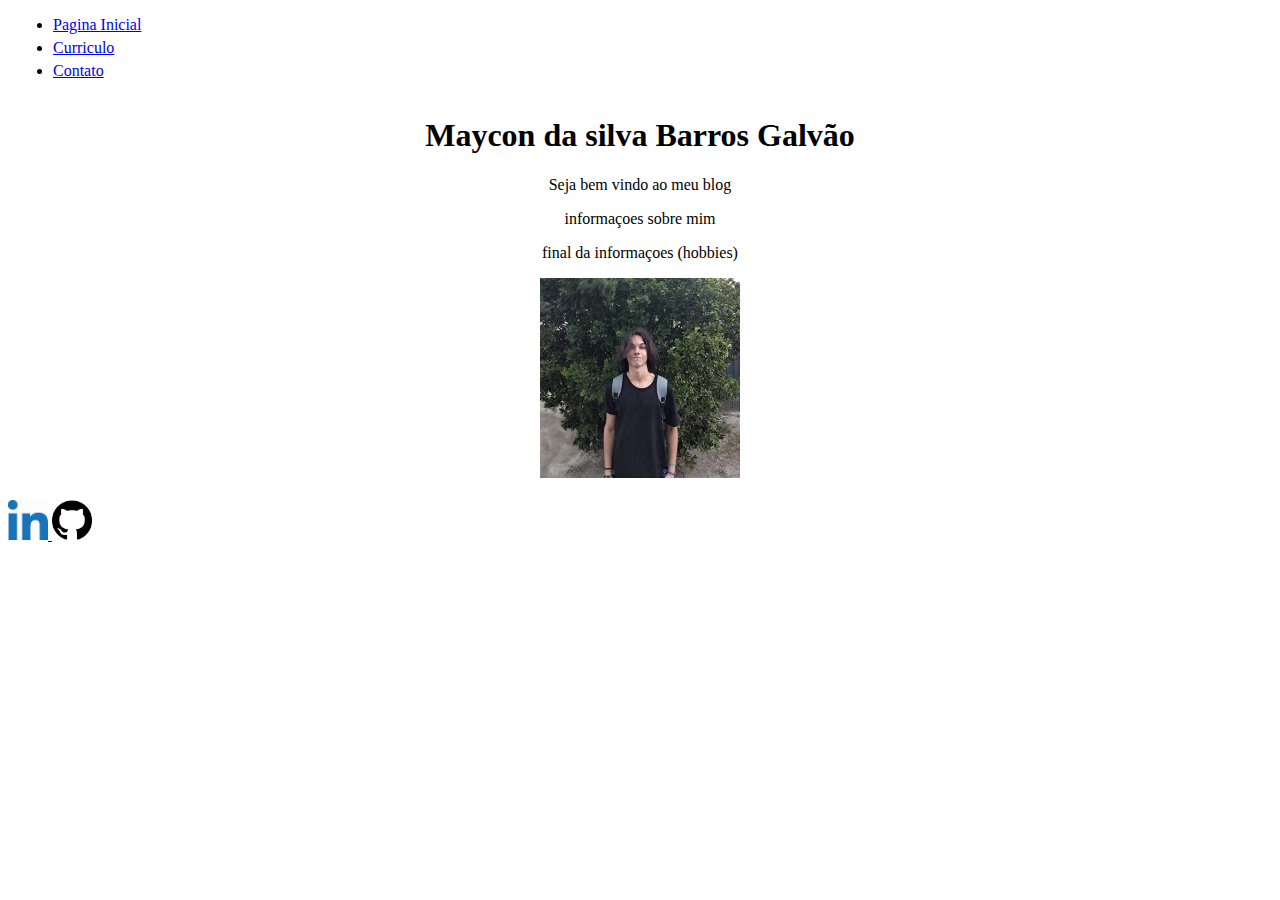
<file: index.html>
<!DOCTYPE html>
<html lang="en">
<head>
    <meta charset="UTF-8">
    <meta http-equiv="X-UA-Compatible" content="IE=edge">
    <meta name="viewport" content="width=device-width, initial-scale=1.0">
    <title>Home</title>
    <link rel="stylesheet" href="style.css">
</head>
<body>
<header>
    <nav>
        <ul>
            <li class="nav-button">
                <a href="index.html">Pagina Inicial</a>
            </li>
            <li class="nav-button">
                <a href="curriculo.html">Curriculo</a>
            </li>
            <li class="nav-button">
                <a href="contato.html">Contato </a>
            </li>
        </ul>
    </nav>
</header>
<main>
    <section class="container">

        <div>
            <h1 id="titulo">Maycon da silva Barros Galvão</h1>
            <p class="texto"></p>
                Seja bem vindo ao meu blog
            </p>
            <p class="texto">
                informaçoes sobre mim
            </p>
            <p class="texto">
                final da informaçoes (hobbies)
            </p>
        </div>
            <div>
                <img class="photo" src="assets/images/WhatsApp Image 2022-11-11 at 08.35.37.jpeg" alt="Foto Maycon">
            </div>
    </section>
</main>
<footer>
    <div>
        <br>
        <a target="_blank" href="https://www.linkedin.com/feed/">
        <img class="social" src="assets/images/linkinind logo.jpg" alt="linkind">
        </a>
        <a target="_blank" href="https://github.com/mayconxd11">
        <img class="social" src="assets/images/github logo.png" alt="github">
        </a>
        </a>
    </div>
</footer>   
    
</body>
</html>
</file>
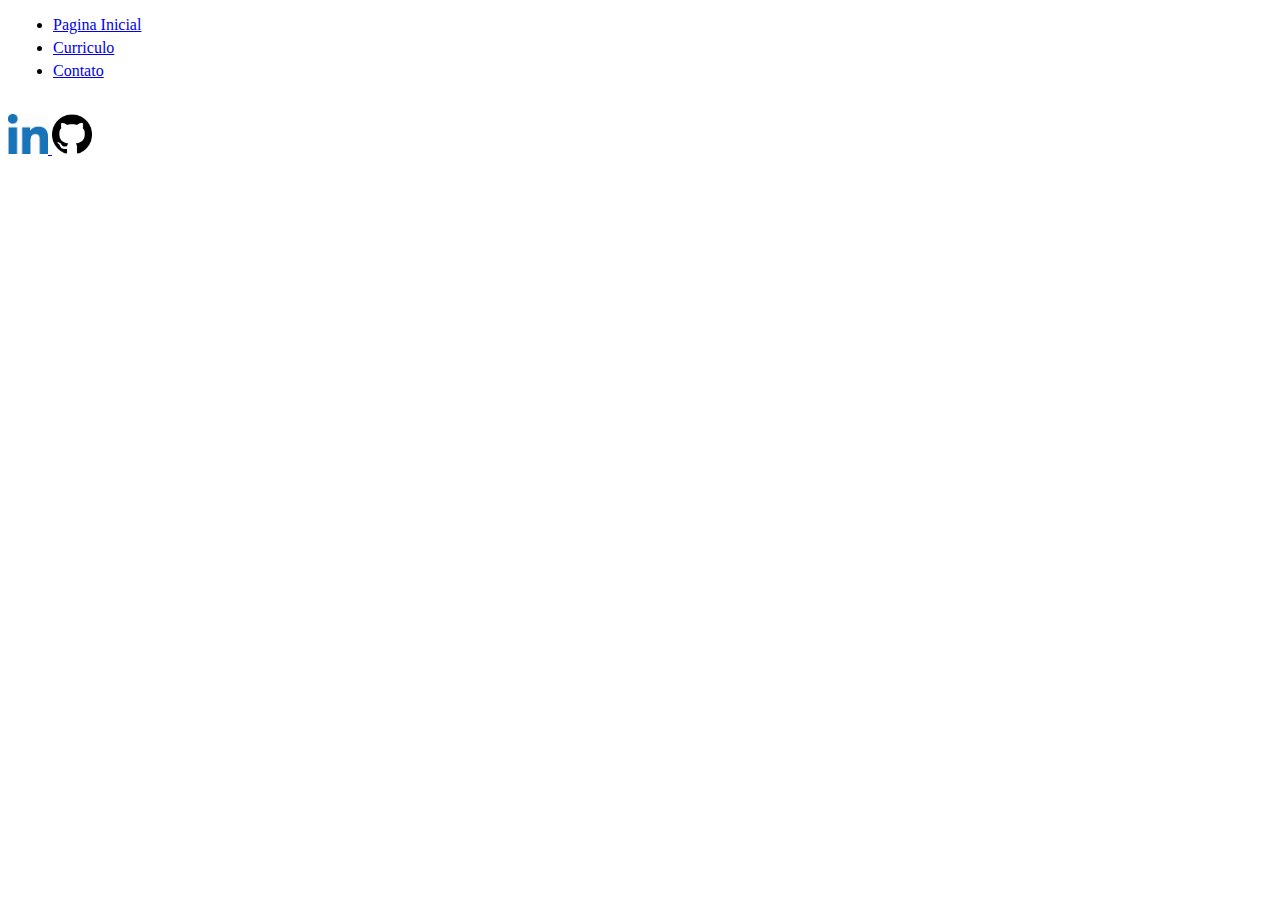
<file: contato.html>
<!DOCTYPE html>
<html lang="en">
<head>
    <meta charset="UTF-8">
    <meta http-equiv="X-UA-Compatible" content="IE=edge">
    <meta name="viewport" content="width=device-width, initial-scale=1.0">
    <title>contato</title>
    <link rel="stylesheet" href="style.css">
</head>
<body>
<header>
    <nav>
        <ul>
            <li class="nav-button">
                <a href="index.html">Pagina Inicial</a>
            </li>
            <li class="nav-button">
                <a href="curriculo.html">Curriculo</a>
            </li>
            <li class="nav-button">
                <a href="contato.html">Contato </a>
            </li>
        </ul>
    </nav>
</header>
<main>
</main>
<footer>
    <div>
        <br>
        <a target="_blank" href="https://www.linkedin.com/feed/">
        <img class="social" src="assets/images/linkinind logo.jpg" alt="linkind">
        </a>
        <a target="_blank" href="https://github.com/mayconxd11">
        <img class="social" src="assets/images/github logo.png" alt="github">
        </a>
        </a>
    </div>
</footer>   
    
</body>
</html>
</file>
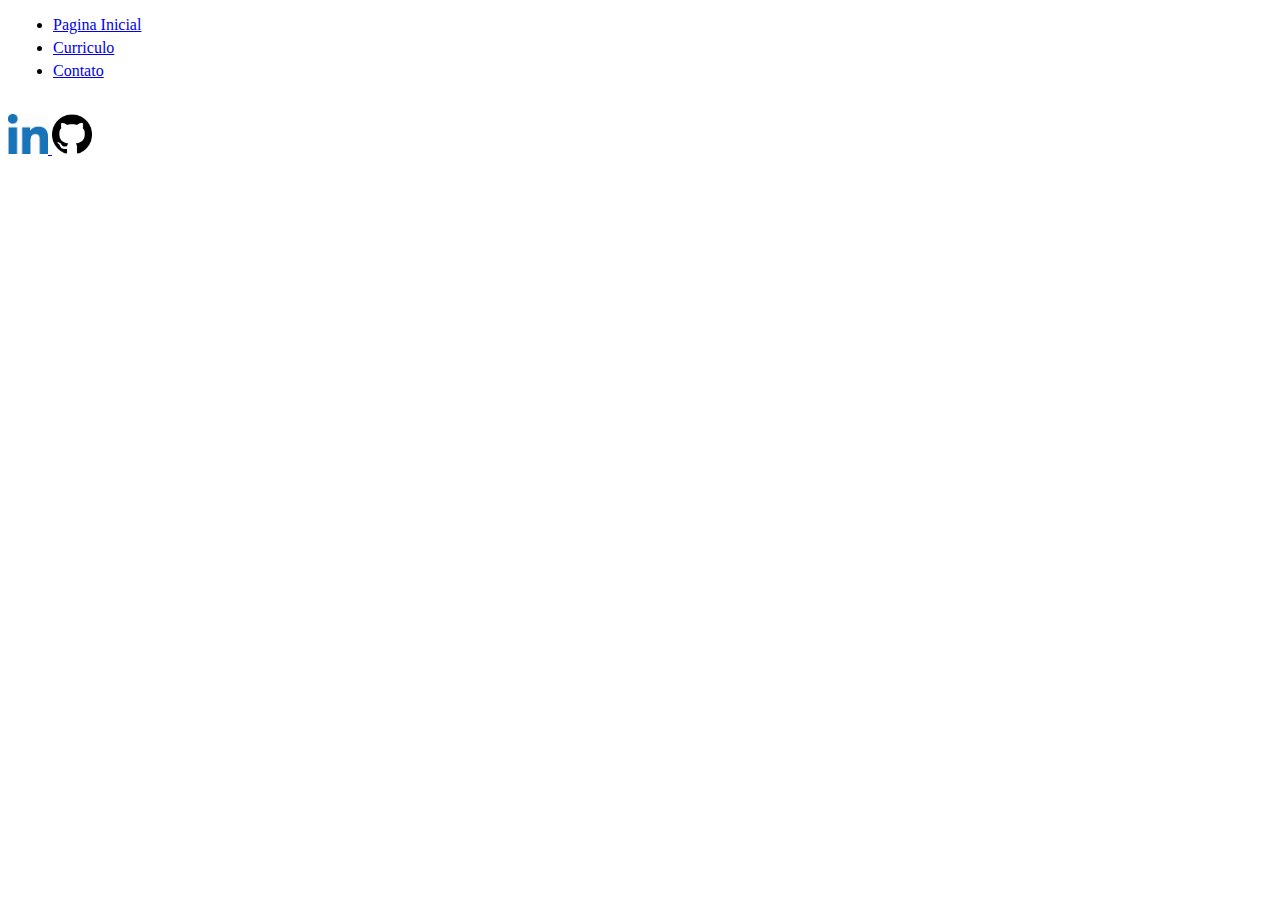
<file: curriculo.html>
<!DOCTYPE html>
<html lang="en">
<head>
    <meta charset="UTF-8">
    <meta http-equiv="X-UA-Compatible" content="IE=edge">
    <meta name="viewport" content="width=device-width, initial-scale=1.0">
    <title>curiculo</title>
    <link rel="stylesheet" href="style.css">
</head>
<body>
<header>
    <nav>
        <ul>
            <li class="nav-button">
                <a href="index.html">Pagina Inicial</a>
            </li>
            <li class="nav-button">
                <a href="curriculo.html">Curriculo</a>
            </li>
            <li class="nav-button">
                <a href="contato.html">Contato </a>
            </li>
        </ul>
    </nav>
</header>
<main>
</main>
<footer>
    <div>
        <br>
        <a target="_blank" href="https://www.linkedin.com/feed/">
        <img class="social" src="assets/images/linkinind logo.jpg" alt="linkind">
        </a>
        <a target="_blank" href="https://github.com/mayconxd11">
        <img class="social" src="assets/images/github logo.png" alt="github">
        </a>
        </a>
    </div>
</footer>   
    
</body>
</html>
</file>
<file: style.css>
.nav-button{
    margin: 5px;
    
    
}
.nav-button{
    
}   
.social{
    display: inline-table;
    width: 40px;
}
.photo{
    width: 200px;
    text-align: center;
}
.container{
    display: flex;
    flex-direction: column;
    align-items: center;
    text-align: center;
}
</file>
